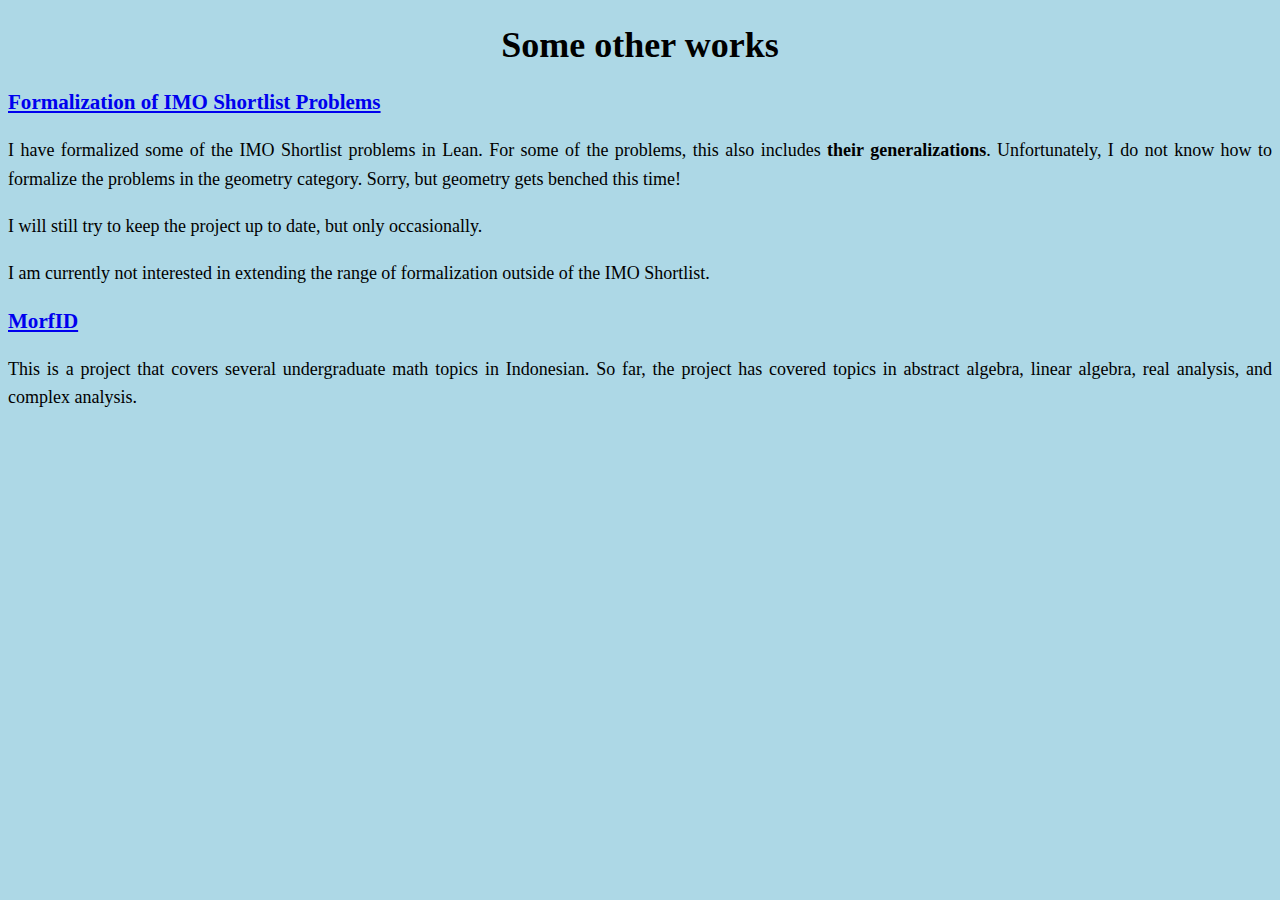
<file: other.html>
<!DOCTYPE html>
<html>
<head>
    <title>Other Works</title>
    <link rel="stylesheet" href="styles.css">
</head>
<body>

<h1 align="center">Some other works</h1>

<h3><a href="https://github.com/mortarsanjaya/IMOSLLean4">Formalization of IMO Shortlist Problems</a></h3>

<p>
I have formalized some of the IMO Shortlist problems in Lean.
For some of the problems, this also includes <b>their generalizations</b>.
Unfortunately, I do not know how to formalize the problems in the geometry category.
Sorry, but geometry gets benched this time!
</p>
<p>
I will still try to keep the project up to date, but only occasionally.
</p>
<p>
I am currently not interested in extending the range of formalization outside of the IMO Shortlist.
</p>

<h3><a href="https://morfidmath.wordpress.com">MorfID</a></h3>

<p>
This is a project that covers several undergraduate math topics in Indonesian.
So far, the project has covered topics in abstract algebra, linear algebra, real analysis, and complex analysis.
</p>

</body>
</html>
</file>
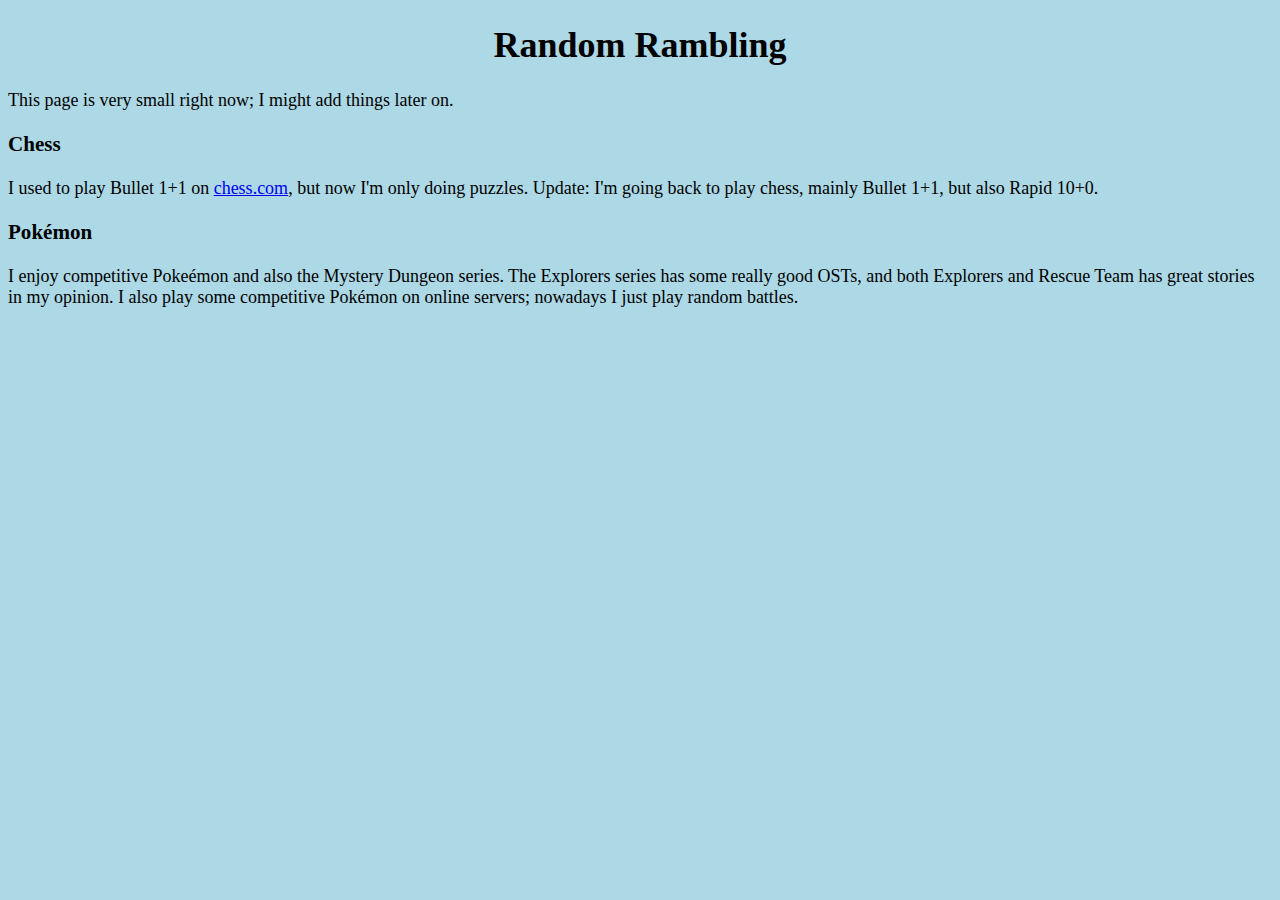
<file: random.html>
<!DOCTYPE html>
<html>
<head>
    <title>Random Rambling</title>
    <link rel="stylesheet" href="styles.css">
</head>
<body>

<h1 align="center">Random Rambling</h1>

This page is very small right now; I might add things later on.



<h3>Chess</h3>

I used to play Bullet 1+1 on <a href="https://www.chess.com">chess.com</a>, but now I'm only doing puzzles.

Update: I'm going back to play chess, mainly Bullet 1+1, but also Rapid 10+0.



<h3>Pok&eacute;mon</h3>

I enjoy competitive Poke&eacute;mon and also the Mystery Dungeon series.
The Explorers series has some really good OSTs, and both Explorers and Rescue Team has great stories in my opinion.
I also play some competitive Pok&eacute;mon on online servers; nowadays I just play random battles.

</body>
</html>
</file>
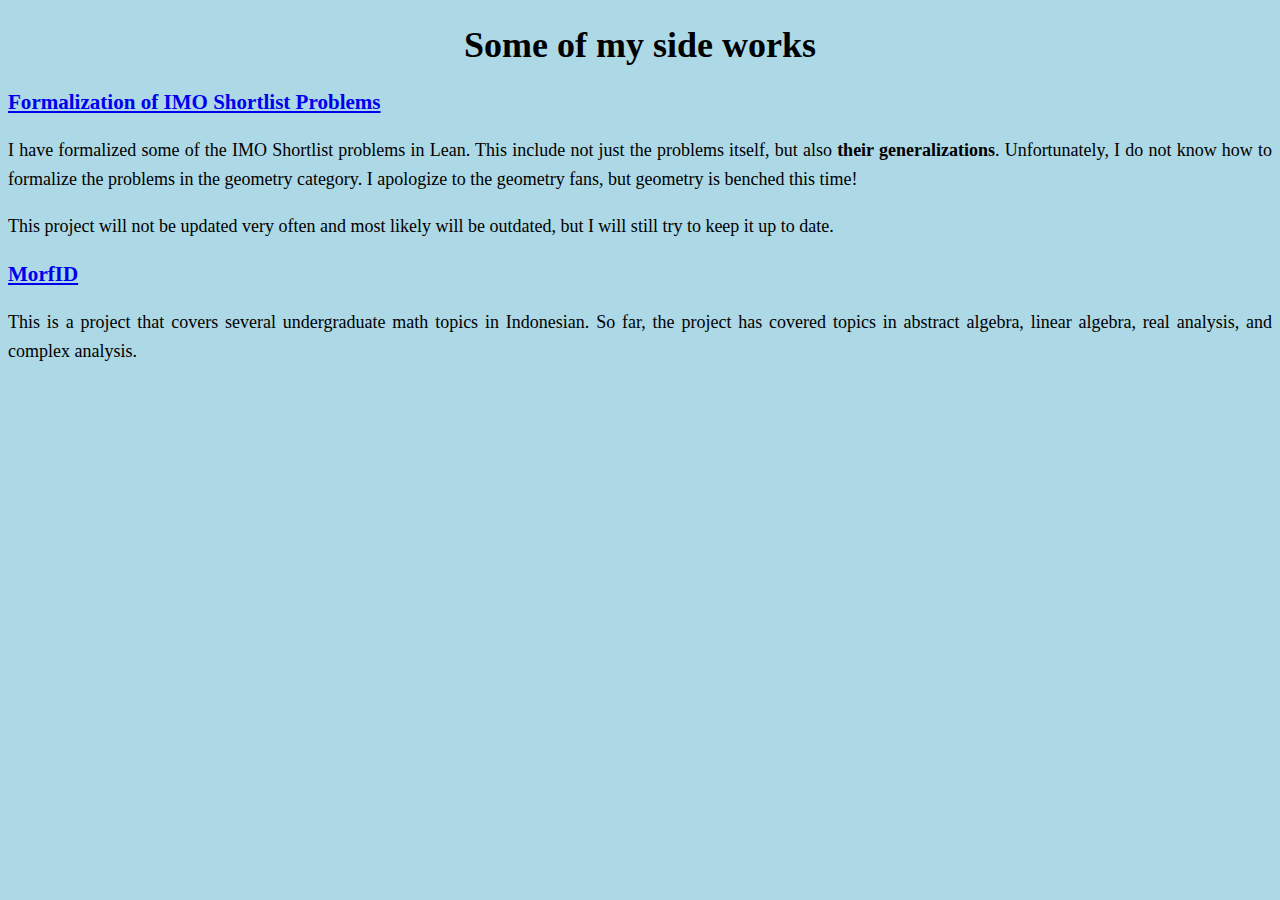
<file: sidework.html>
<!DOCTYPE html>
<html>
<head>
    <title>Some side works</title>
    <link rel="stylesheet" href="styles.css">
</head>
<body>

<h1 align="center">Some of my side works</h1>

<h3><a href="https://github.com/mortarsanjaya/IMOSLLean4">Formalization of IMO Shortlist Problems</a></h3>

<p>
I have formalized some of the IMO Shortlist problems in Lean.
This include not just the problems itself, but also <b>their generalizations</b>.
Unfortunately, I do not know how to formalize the problems in the geometry category.
I apologize to the geometry fans, but geometry is benched this time!
</p>
<p>
This project will not be updated very often and most likely will be outdated, but I will still try to keep it up to date.
</p>

<h3><a href="https://morfidmath.wordpress.com">MorfID</a></h3>

<p>
This is a project that covers several undergraduate math topics in Indonesian.
So far, the project has covered topics in abstract algebra, linear algebra, real analysis, and complex analysis.
</p>

</body>
</html>
</file>
<file: styles.css>
body {
    background-color: lightblue;
    font-family: Times New Roman;
    font-size: 18px;
}

h1 {
    color: #000000;
}

p {
    line-height: 1.6;
    text-align: justify;
}
</file>
